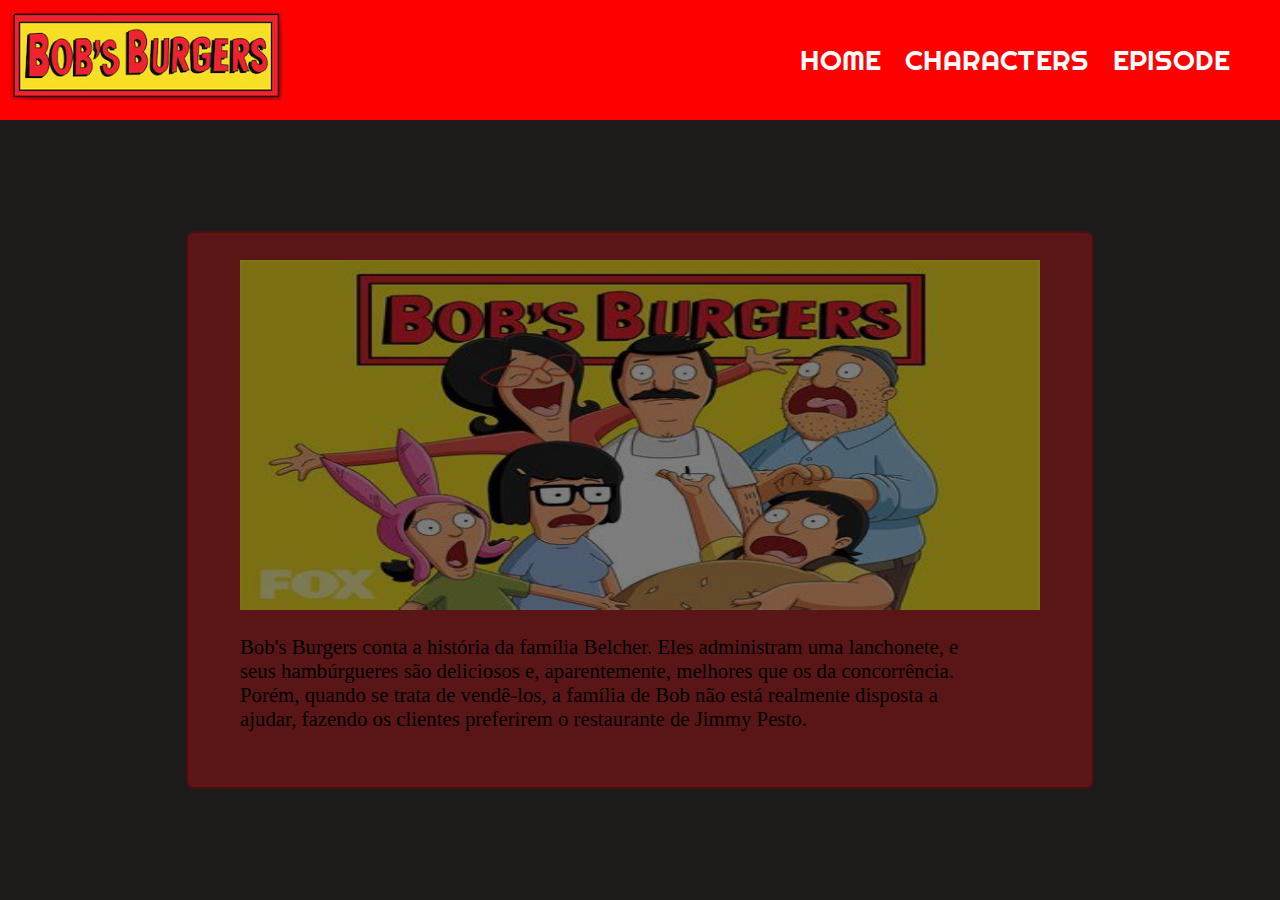
<file: index.html>
<!DOCTYPE html>
<html lang="pt-br">

<head>
    <meta charset="UTF-8">
    <meta http-equiv="X-UA-Compatible" content="IE=edge">
    <meta name="viewport" content="width=device-width, initial-scale=1.0">
    <link rel="preconnect" href="https://fonts.googleapis.com">
    <link rel="preconnect" href="https://fonts.gstatic.com" crossorigin>
    <link href="https://fonts.googleapis.com/css2?family=Righteous&display=swap" rel="stylesheet">
    <link rel="stylesheet" href="./css/style.css">
    <link rel="icon" type="imagem/png" href="../img/burger.png">
    <script src="./js/app.js" defer type="module"></script>
    <title>Bob's Burgers</title>
</head>

<body>

    <nav class="nav_pages">

        <div class="logo-burgers">
            <img src="./img/logo.webp" alt="" class="logo">
        </div>

        <div class="pages">
            <a href="/">Home</a>
            <a href="/characters" onclick="route()">Characters</a>
            <a href="/episode" onclick="route()">Episode</a>
        </div>

    </nav>

    <main id="main_content">

        <div class="home-site">
            <div class="img">
                <img src="./img/bobsburgers-background 1.png" alt="">

            </div>

            <span class="sinopse">
                Bob's Burgers conta a história da família Belcher.
                Eles administram uma lanchonete, e seus hambúrgueres são deliciosos
                e, aparentemente, melhores que os da concorrência. Porém, quando se
                trata de vendê-los, a família de Bob não está realmente disposta a
                ajudar, fazendo os clientes preferirem o restaurante de Jimmy Pesto.
            </span>

        </div>

    </main>

</body>

</html>
</file>
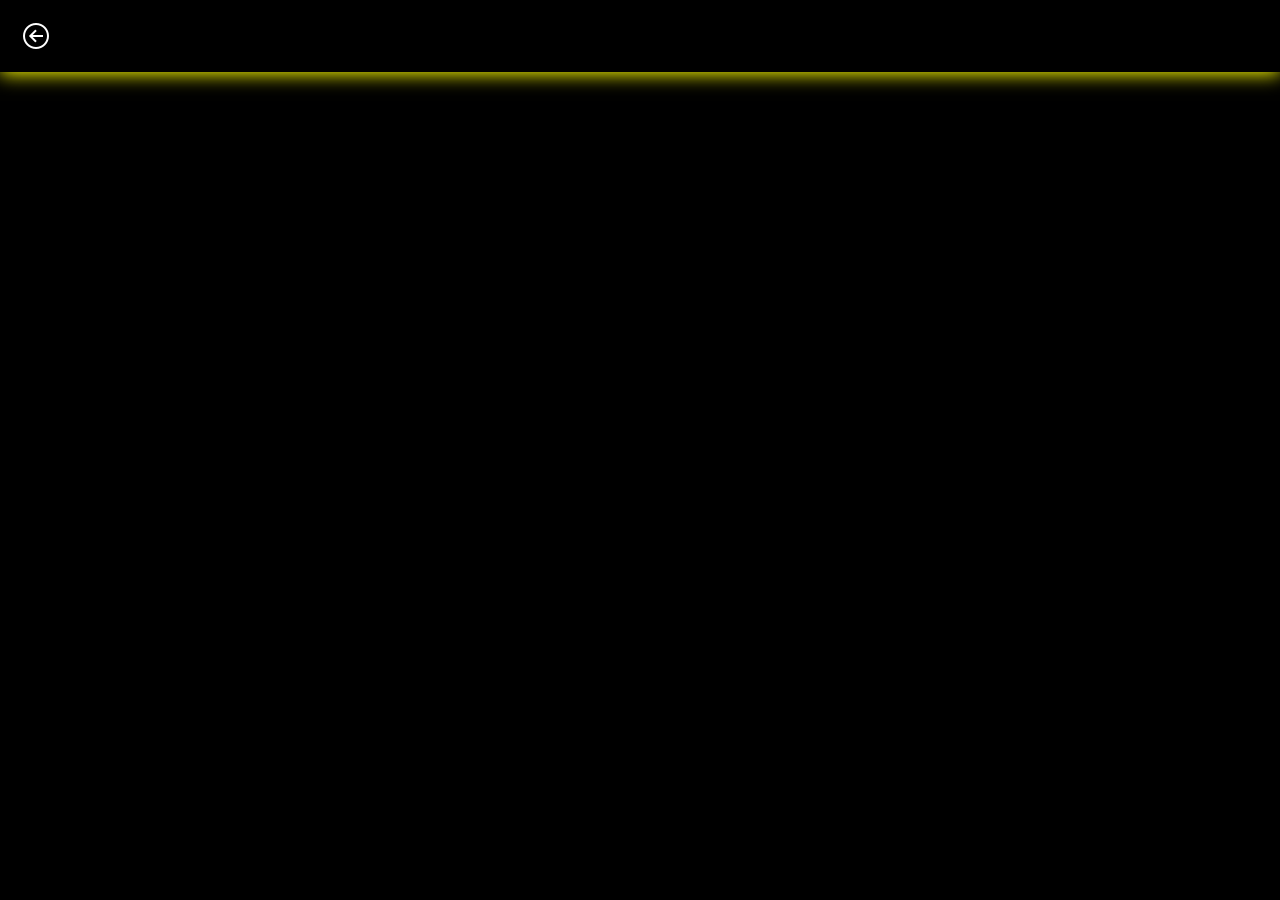
<file: pages/infos.html>
<!DOCTYPE html>
<html lang="pt-br">

<head>
    <meta charset="UTF-8">
    <meta http-equiv="X-UA-Compatible" content="IE=edge">
    <meta name="viewport" content="width=device-width, initial-scale=1.0">
    <link rel="stylesheet" href="../css/infos.css">
    <link rel="icon" type="imagem/png" href="../img/burger.png">
    <script src="../js/infos.js" defer type="module"></script>
    <title>Bob's Burgers</title>
</head>

<body>

    <header>
        <a href="http://127.0.0.1:5500/characters" class="nav">
            <img src="../img/seta-esquerda.png" alt="" id="exit">
        </a>

    </header>

    <main>
        <div class="container-infos" id="container-infos">

            <!-- <img src="../thumbnail-batman.jpg" alt="" class="card__image">

            <div class="card">
                <h1 class="card__name">Dottie da Silva silva</h1>

                <li class="li-gender">
                    <p class="gender">Gender</p>
                    <p class="card_gender">Female</p>
                </li>

                <li class="li-occupation">
                    <p class="occupation">Occupation</p>
                    <p class="card_occupation">Student at Wagstaff School</p>
                </li>

                <li class="li-episode">
                    <p class="episode">Episode</p>
                    <p class="card_episode">The Kids Run the Restaurant</p>
                </li>

            </div> -->
        </div>
    </main>



</body>

</html>
</file>
<file: css/style.css>
* {
    padding: 0;
    margin: 0;
    box-sizing: border-box;
}

a {
    text-decoration: none;
}

ul,
ol,
li {
    list-style: none
}

body {
    height: 100vh;
    display: grid;
    background-color: #1d1a1afb;
    grid-template-rows: 120px 1fr;
    font-family: 'Times New Roman', Times, serif, sans-serif;
}

.nav_pages {
    height: 100%;
    width: 100%;
    display: flex;
    background-color: red;
    justify-content: space-between;
    box-shadow: 0px 0px 15px 0px red;
    font-family: Righteous, sans-serif;
}

.pages {
    text-transform: uppercase;
    font-size: 1.75rem;
    align-items: center;
    display: flex;
    padding: 50px;
    color: #fff;
    gap: 24px;
}

.pages a {
    color: #fff;
}

.pages a:hover{
    border-bottom: 4px solid #ad1212;
    transition: .2s;
    opacity: 0.9;
}

.logo-burgers {
    padding: 10px;
}

.logo{
    height: 90px;
}

#main_content {
    height: 100%;
    width: 100%;
    display: flex;
    align-items: center;
    justify-content: center;
    place-content: center;
    background-color: #1d1a1afb;
}

.home-site{
    height: 550px;
    width: 900px;
    display: grid;
    grid-template-areas: "img" "sinopse";
    grid-template-rows: 400px 1fr;
    transition: all .7s;
    background-color: #ad12126d;
    box-shadow: 0px 0px 5px 0px red;
    justify-content: center;
    align-items: center;
}

.home-site:hover{
    box-shadow: 0px 0px 18px 0px red;
}

.home-site img{
    grid-area: img;
    width: 100%;
    display: flex;
}

.img{
    display: flex;
    height: 350px;
    width: 800px;
}

.sinopse{
    height: 100%;
    width: 100%;
    grid-area: sinopse;
    display: flex;
    width: 750px;
    font-size: 1.3rem; 
}

.container-home {
    height: 100%;
    width: 100%;
    background-image: url(../img/background-img.png);
    background-repeat: no-repeat;
    background-size: 100% 100%;
}

.container-characters {
    gap: 10px;
    width: 100%;
    height: 100%;
    display: grid;
    flex-wrap: wrap;
    padding: 16px;
    color: white;
    background-color: #1d1a1afb;
   grid-template-columns: repeat(auto-fit, minmax(300px, 1fr));
}

.card {
    gap: 20px;
    margin: 30px;
    padding: 16px;
    display: flex;
    border-radius: 5px;
    align-items: center;
    transition: all .7s;
    flex-direction: column;
    justify-content: space-between;
    box-shadow: 0px 0px 5px 0px yellow;
}

.card:hover {
    box-shadow: 0px 0px 18px #cfcc0e;
    transform: scale(1.1);
}

.card__image {
    width: 200px;
    height: 300px;
    object-fit: contain;
}

.card__name {
    color: #FFF;
    letter-spacing: 1px;
    text-transform: uppercase;
    font-size: 1.5rem;
    font-weight: 300;
    align-items: center;
}

/* Episode */
.container-episode {
    width: 100%;
    height: 100%;
    display: grid;
    padding: 50px;
    flex-direction: column;
    background-color: #1d1a1afb;
    gap: 20px;
   grid-template-columns: repeat(auto-fit, minmax(350px, 1fr));

}

.cardEpisode {
    gap: 20px;
    display: flex;
    padding: 20px;
    flex-wrap: wrap;
    transition: all .7s;
    justify-content: center;
    background-color: #ad1212b7;
    box-shadow: 0px 0px 5px 0px red;
}

.cardEpisode:hover {
    box-shadow: 0px 0px 18px 0px yellow;
}

.infos-episode {
    display: flex;
    width: 350px;
    height: 250px;
    flex-direction: column;
    border-radius: 5px;
    gap: 15px;
}

.name-episode {
    letter-spacing: .15px;
    text-transform: uppercase;
    font-size: 1.75rem;
    border-bottom: 2px solid rgba(34, 5, 5, 0.268);
}

.infos-episode li {
    display: flex;
    gap: 20px;
    font-size: 1.5rem;
    font-weight: 300;
}

.season,
.lancamento,
.views,
.episode{
    font-weight: 600;
}

@media (max-width:640px) {

    body{
        display: flex;
        flex-direction: column;
        height: 100vh;
        width: 100vw;
    }

    .nav_pages{
        height: 70px;
    }

    .logo-burgers{
        display: flex;
        align-items: center;  
    }

    .logo{
        height: 30px;
    }

    .pages{
        font-size: 1rem;
        padding: 10px;
        gap: 10px;
    }

    .home-site{
        display: flex;
        flex-direction: column;
        gap: 25px;
        height: 500px;
        width: 330px;
    }

    .img{
        height: 200px;
        width: 300px;
    }

    .sinopse{
        display: flex;
        width: 300px;
        height: 200px;
        font-size: 1.2rem;
    }

    .container-characters{
        height: 100%;
    }

    .container-episode{
        padding: 30px;
        justify-content: center;
    }

    .cardEpisode {
        display: flex;
        height: 250px;
        width: 350px;
    }
    
    .name-episode{
        font-size: 1.25rem;
    }

    .infos-episode li {
        font-size: 1.25rem;
    }
}
</file>
<file: css/infos.css>
* {
    padding: 0;
    margin: 0;
    box-sizing: border-box;
}

ul,
ol,
li {
    list-style: none
}

body {
    height: 100vh;
    color: #fff;
    background-color: black;
    display: grid;
    grid-template-rows: 80px 1fr;
}

.nav {
    display: flex;
    padding: 20px;
    box-shadow: 0px 2px 18px 0px yellow;
}

.container-infos {
    display: flex;
    margin-top: 20px;
    gap: 10px;
    flex-direction: column;
    align-items: center;
    justify-content: space-around;
    font-family: Arial, Helvetica, sans-serif;
}

.card__image {
    height: 400px;
    width: 300px;
    border-radius: 5px;
}

.card {
    display: flex;
    flex-direction: column;
    align-items: center;
    justify-content: center;
    text-align: center;
    border-radius: 5px;
    font-size: 2rem;
    font-weight: 600;
    gap: 20px;
}

.card li {
    display: flex;
    flex-direction: row;
    gap: 10px;
    font-size: 1.5rem;
    font-weight: 300;
}

.gender,
.occupation,
.episode{
    color: #7e7e7e;
    font-weight: 600;
}

@media (max-width:640px) {
    .nav{
        height: 50px;
        padding: 10px;
    }

    #exit{
        height: 30px;
    }

    .container-infos {
        margin: 0px;
    }

    .card__image{
        height: 300px;
        width: 200px;
    } 

    .card li{
        font-size: 1.2rem;
        gap: 5px;
    }
}
</file>
